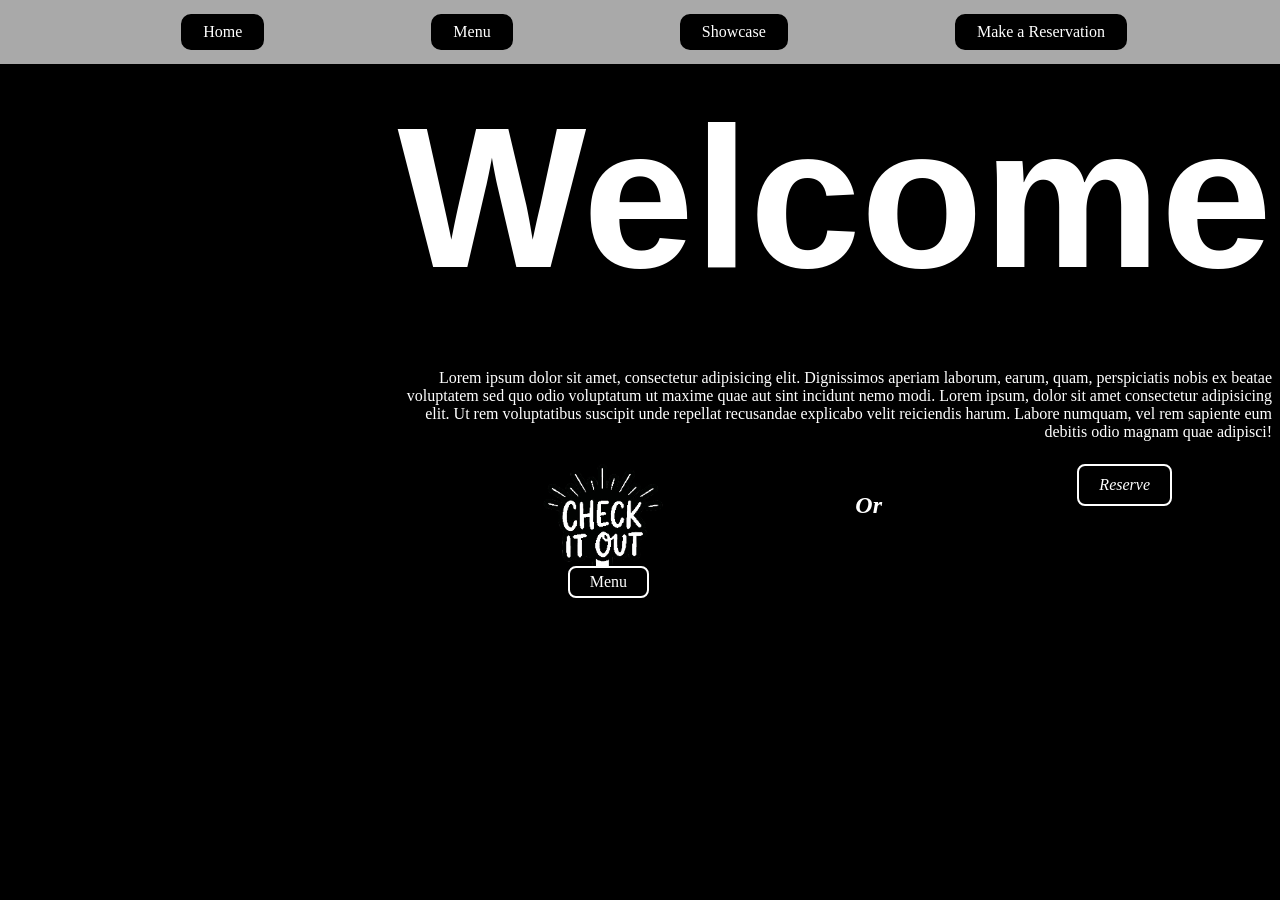
<file: index.html>
<!DOCTYPE html>
<html lang="en">
<head>
    <meta charset="UTF-8">
    <meta name="viewport" content="width=device-width, initial-scale=1.0">
    <title>Home page</title>
    <link rel="stylesheet" href="/assets/css/style.css">
</head>
<body>
    
   <center>
    <nav class="nav-bar">
        <a href="index.html">Home</a>
        <a href="menu.html">Menu</a>
        <a href="Showcase.html">Showcase</a>
        <a href="contact.html">Make a Reservation</a>
    </nav>
    </center>
    <section class="home">
        <div class="home-intro">
        <h1 class="intro">Welcome</h1>
        <p style="margin-left: 600px;">Lorem ipsum dolor sit amet, consectetur adipisicing elit. Dignissimos aperiam laborum, earum, quam, perspiciatis nobis ex beatae voluptatem sed quo odio voluptatum ut maxime quae aut sint incidunt nemo modi. Lorem ipsum, dolor sit amet consectetur adipisicing elit. Ut rem voluptatibus suscipit unde repellat recusandae explicabo velit reiciendis harum. Labore numquam, vel rem sapiente eum debitis odio magnam quae adipisci!</p>
        <img src="/assets/imgs/check_out.png" alt="" class="check_out">
        <h1 class="or"><i>Or</i></h1>
        <a href="contact.html" class="reserve"><i>Reserve</i></a>
        <a href="menu.html" class="menus">Menu</a>
        </div>
    </section>
</body>
</html>
</file>
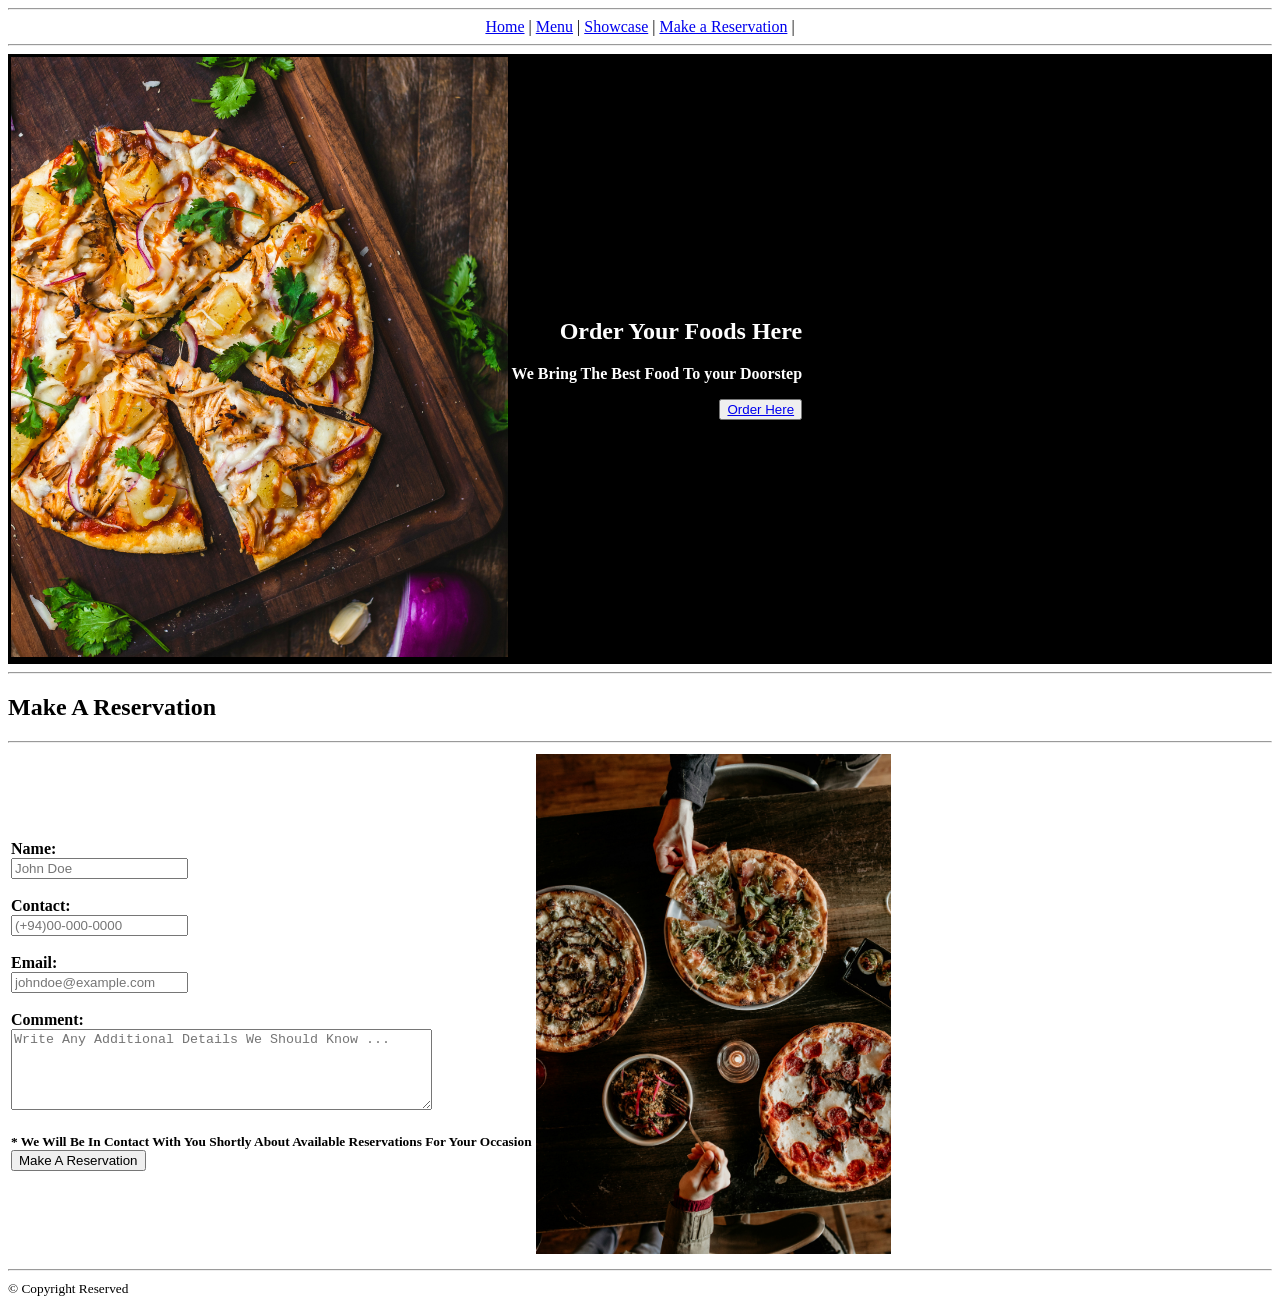
<file: contact.html>
<!doctype html>
<html lang="en">
  <head>
    <meta charset="UTF-8" />
    <meta name="viewport" content="width=device-width, initial-scale=1.0" />
    <title>Reservation and Contact us</title>
  </head>
  <body>
    <center>
      <nav>
        <hr />
        <a href="index.html">Home</a> | <a href="menu.html">Menu</a> |
        <a href="Showcase.html">Showcase</a> |
        <a href="contact.html">Make a Reservation</a> |
      </nav>
      <hr />
    </center>

    <section id="img_banner" style="background-color: black;">
      <table>
        <tr>
          <th>
            <img
              src="Assets\Images\chad-montano-MqT0asuoIcU-unsplash.jpg"
              alt="Pizza Banner"
              height="600"
            />
          </th>
          <th style="text-align: right;">
            <h1 style="color: white;">Order Your Foods Here</h1>
            <p style="color: white;">We Bring The Best Food To your Doorstep</p>
            <button><a href="#reservation">Order Here</a></button>
          </th>
        </tr>
      </table>
    </section>
    <section id="reservation">
        <hr>
        <h2>Make A Reservation</h2>
        <hr>
        <table>
            <th style="text-align: left;">
                <form>
                    <label for="name">Name:</label><br>
                    <input type="text" name="name" id="name" placeholder="John Doe"> <br><br>
                    
                    <label for="contact">Contact:</label><br>
                    <input type="text" name="contact" id="contact" placeholder="(+94)00-000-0000"> <br><br>

                    <label for="email">Email:</label><br>
                    <input type="email" name="email" id="email" placeholder="johndoe@example.com"> <br><br>

                    <label for="comment">Comment:</label><br>
                    <textarea name="comment" id="comment" rows="5" cols="50" placeholder="Write Any Additional Details We Should Know ..."></textarea><br><br>

                    <small>* We Will Be In Contact With You Shortly About Available Reservations For Your Occasion</small><br>
                    <button>Make A Reservation</button>
                    
                </form>
            </th>
            <th style="align-content: center;">
                <img height="500" src="Assets\Images\daniel-T_PbUhfwd0U-unsplash.jpg" alt="pizza table">
            </th>
        </table>
    </section>
    <hr>

    <footer>
      <small>©️ Copyright Reserved</small>
    </footer>
  </body>
</html>
</file>
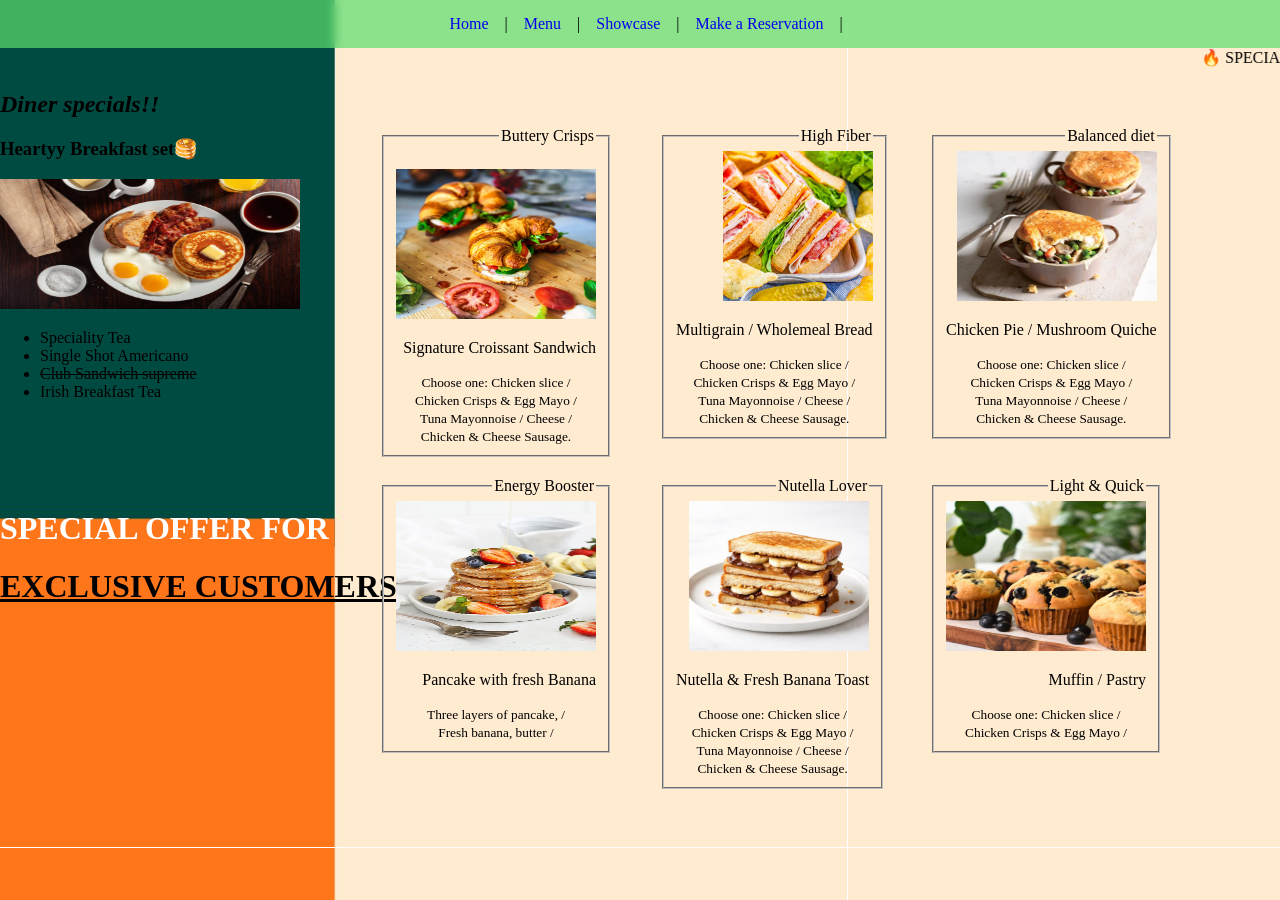
<file: menu.html>
<!DOCTYPE html>
<html lang="en">
<head>
    <meta charset="UTF-8">
    <meta name="viewport" content="width=device-width, initial-scale=1.0">
    <title>Menu page</title>
</head>
<body>
    
    <center>
    <nav style="background: rgba(92, 222, 109, 0.7); padding: 15px; text-align: center; backdrop-filter: blur(5px);" >
        <a href="index.html" style="margin: 0 12px; text-decoration: none;">Home</a> |
        <a href="menu.html" style="margin: 0 12px; text-decoration: none;">Menu</a> |
        <a href="Showcase.html" style="margin: 0 12px; text-decoration: none;">Showcase</a> |
        <a href="contact.html" style="margin: 0 12px; text-decoration: none;">Make a Reservation</a> |
    </nav>
    </center>

   <style>
        html, body {
            height: 100%;
            margin: 0;
        }

        .bg {
            position: fixed;
            inset: 0;
            background-image: url("Assets/Images/Backgrondd.jpg");
            background-size: cover;
            background-position: center;
            background-repeat: no-repeat;
            z-index: -1;
        }

        .content {
            position: relative;
            z-index: 1;
            color: white;
            text-align: center;
            margin-top: 20vh;
            font-family: Arial, sans-serif;
        }
    </style>
</head>

<body>

    <div class="bg"></div>
            <marquee scrollamount = "6">🔥 SPECIAL OFFER: Buy 1 Get 1 on Milk Tea • 20% OFF All Burgers Today Only • Fresh Sushi Platters Available 🍣• ✨ Freshly prepared meals • Hygienic kitchen • Vegan options available • Taste the difference today ✨</marquee>

    <div style="display: flex; justify-content: space-between; align-items: center; width: 100%;">
    
    <div style="text-align: left;">
        <h2><i>Diner specials!!</i></h2>
        <h3>Heartyy Breakfast set🥞</h3>
            <img width = "300" height = "130" src = "Assets\Images\istockphoto-1371064975-612x612.jpg" alt = "Breakfast-pic">
                <ul>
                    <li>Speciality Tea</li>
                    <li>Single Shot Americano</li>
                    <li><del>Club Sandwich supreme</del></li>
                    <li>Irish Breakfast Tea</li>
                </ul>

                <br><br><br><br>
                            <h1 style="color: white;">SPECIAL OFFER FOR</h1>
                            <h1><u>EXCLUSIVE CUSTOMERS</u></h1>
    </div>

    <div style="text-align: right;">
            <div style="position: relative; height: 100px;">
    <p style="position: absolute; top: 40px; right: 70px;">
    
        <span style="float:right; margin-top:-20px;">

        <fieldset style="position: absolute; top: -180px; left: -900px;">
            <legend >Buttery Crisps</legend><br>
                <img width = "200" height = "150" src = "Assets\Images\buttery crisps.jpg" alt = "Buttery-crispy-image"><br>
                <p>Signature Croissant Sandwich</p>
            <center>
                                <small>Choose one: Chicken slice /</small><br>
                                <small>Chicken Crisps & Egg Mayo /</small><br>
                                <small>Tuna Mayonnoise / Cheese /</small><br>
                                <small>Chicken & Cheese Sausage.</small><br>

            </center>
        </fieldset>


                    <fieldset style="position: absolute; top: -180px; left: -620px;">
                        <legend>High Fiber</legend>
                            <img wdith = "200" height = "150" src = "Assets\Images\CLUB-SANDWICH-RECIPE-3-2.jpg" alt = "High-fiber">
                                    <p>Multigrain / Wholemeal Bread</p>
            <center>
                                <small>Choose one: Chicken slice /</small><br>
                                <small>Chicken Crisps & Egg Mayo /</small><br>
                                <small>Tuna Mayonnoise / Cheese /</small><br>
                                <small>Chicken & Cheese Sausage.</small><br>

            </center>
                    </fieldset>

                                    <fieldset style="position: absolute; top: -180px; left: -350px;">
                                        <legend>Balanced diet</legend>
                                            <img width = "200" height = "150" src = "Assets\Images\balanced diet.jpg" alt="Balanced-diet" >
                                    <p>Chicken Pie / Mushroom Quiche</p>
            <center>
                                <small>Choose one: Chicken slice /</small><br>
                                <small>Chicken Crisps & Egg Mayo /</small><br>
                                <small>Tuna Mayonnoise / Cheese /</small><br>
                                <small>Chicken & Cheese Sausage.</small><br>

            </center> 
                                    </fieldset>


                                            <fieldset style="position: absolute; top: 170px; left: -900px;">
                                        <legend>Energy Booster</legend>
                                            <img width = "200" height = "150" src = "Assets\Images\Banana-Oatmeal-Pancakes-NEW7B.jpg" alt="Energy-Booster" >
                                    <p>Pancake with fresh Banana</p>
            <center>
                                <small>Three layers of pancake, /</small><br>
                                <small>Fresh banana, butter /</small><br>
                        

            </center> 
                                    </fieldset>


                                            <fieldset style="position: absolute; top: 170px; left: -620px;">
                        <legend>Nutella Lover</legend>
                            <img width = "180" height = "150" src = "Assets\Images\banana_peanut_butter_and_nutella_sandwich.jpg" alt = "Nutella-lover">
                                    <p>Nutella & Fresh Banana Toast</p>
            <center>
                                <small>Choose one: Chicken slice /</small><br>
                                <small>Chicken Crisps & Egg Mayo /</small><br>
                                <small>Tuna Mayonnoise / Cheese /</small><br>
                                <small>Chicken & Cheese Sausage.</small><br>

            </center>
                    </fieldset>


                                            <fieldset style="position: absolute; top: 170px; left: -350px;">
                                        <legend>Light & Quick</legend>
                                            <img width = "200" height = "150" src = "Assets\Images\Vegan-Blueberry-Muffins-2-1.jpg" alt="Muffin" >
                                    <p>Muffin / Pastry </p>
            <center>
                                <small>Choose one: Chicken slice /</small><br>
                                <small>Chicken Crisps & Egg Mayo /</small><br>

            </center> 
                                    </fieldset>




        </span>
        </p>
</div>
    </div>

</div>

</body>
</html>
</file>
<file: assets/css/style.css>
body{
    background-color: black;
    background-image: url(https://plus.unsplash.com/premium_photo-1675252369719-dd52bc69c3df?w=600&auto=format&fit=crop&q=60&ixlib=rb-4.1.0&ixid=M3wxMjA3fDB8MHxzZWFyY2h8NXx8Zm9vZHxlbnwwfHwwfHx8MA%3D%3D);
    background-repeat: no-repeat;
}
.nav-bar{
    top: 0;
    left: 0;
    display: flex;
    justify-items: center;
    justify-content: space-evenly;
    width: 100%;
    position: fixed;
    background-color: darkgray;
    padding: 14px;
}
.nav-bar a{
    color: white;
    background-color: black;
    border-radius: 10px;
    padding: 6px 19px;
    text-decoration: none;
    border: solid black 3px;
    transition: .4s;
}
.nav-bar a:hover{
    color: black;
    background-color: white;
    border: solid black 3px;
    transition: .4s;
}
.home{
    display: flex;
    justify-content: flex-end;
}
.home-intro{
    display: flex;    
    flex-direction: column;
    align-items: flex-end;
    text-align: right;
    color: white;
}
.intro{
    margin-top: 75px;
    margin-left: 610px;
    margin-bottom: 0;
    margin-bottom: 40px;
    color: white;
    font-family: 'Gill Sans', 'Gill Sans MT', Calibri, 'Trebuchet MS', sans-serif;
    font-size: 200px;
    align-self: center;
}
.check_out{
    width: 240px;
    height: 130px;
    margin-top: 5px;
    margin-right: 550px;
}
.or{
    margin: 0;
    margin-right: 390px;
    margin-top: -100px;
    font-family: Georgia, 'Times New Roman', Times, serif;
}
.reserve{
    
    text-decoration: none;
    margin-top: -55px;
    margin-right: 100px;
    color: white;
    background-color: black;
    border-radius: 8px;
    border: solid white 2px;
    padding: 10px 20px;
    font-family:cursive;
}
.menus{
    text-decoration: none;
    margin-right: 623px;
    margin-top: 60px;
    color: white;
    background-color: black;
    padding: 5px 20px;
    border-radius: 8px;
    border: solid white 2px;
}
</file>
